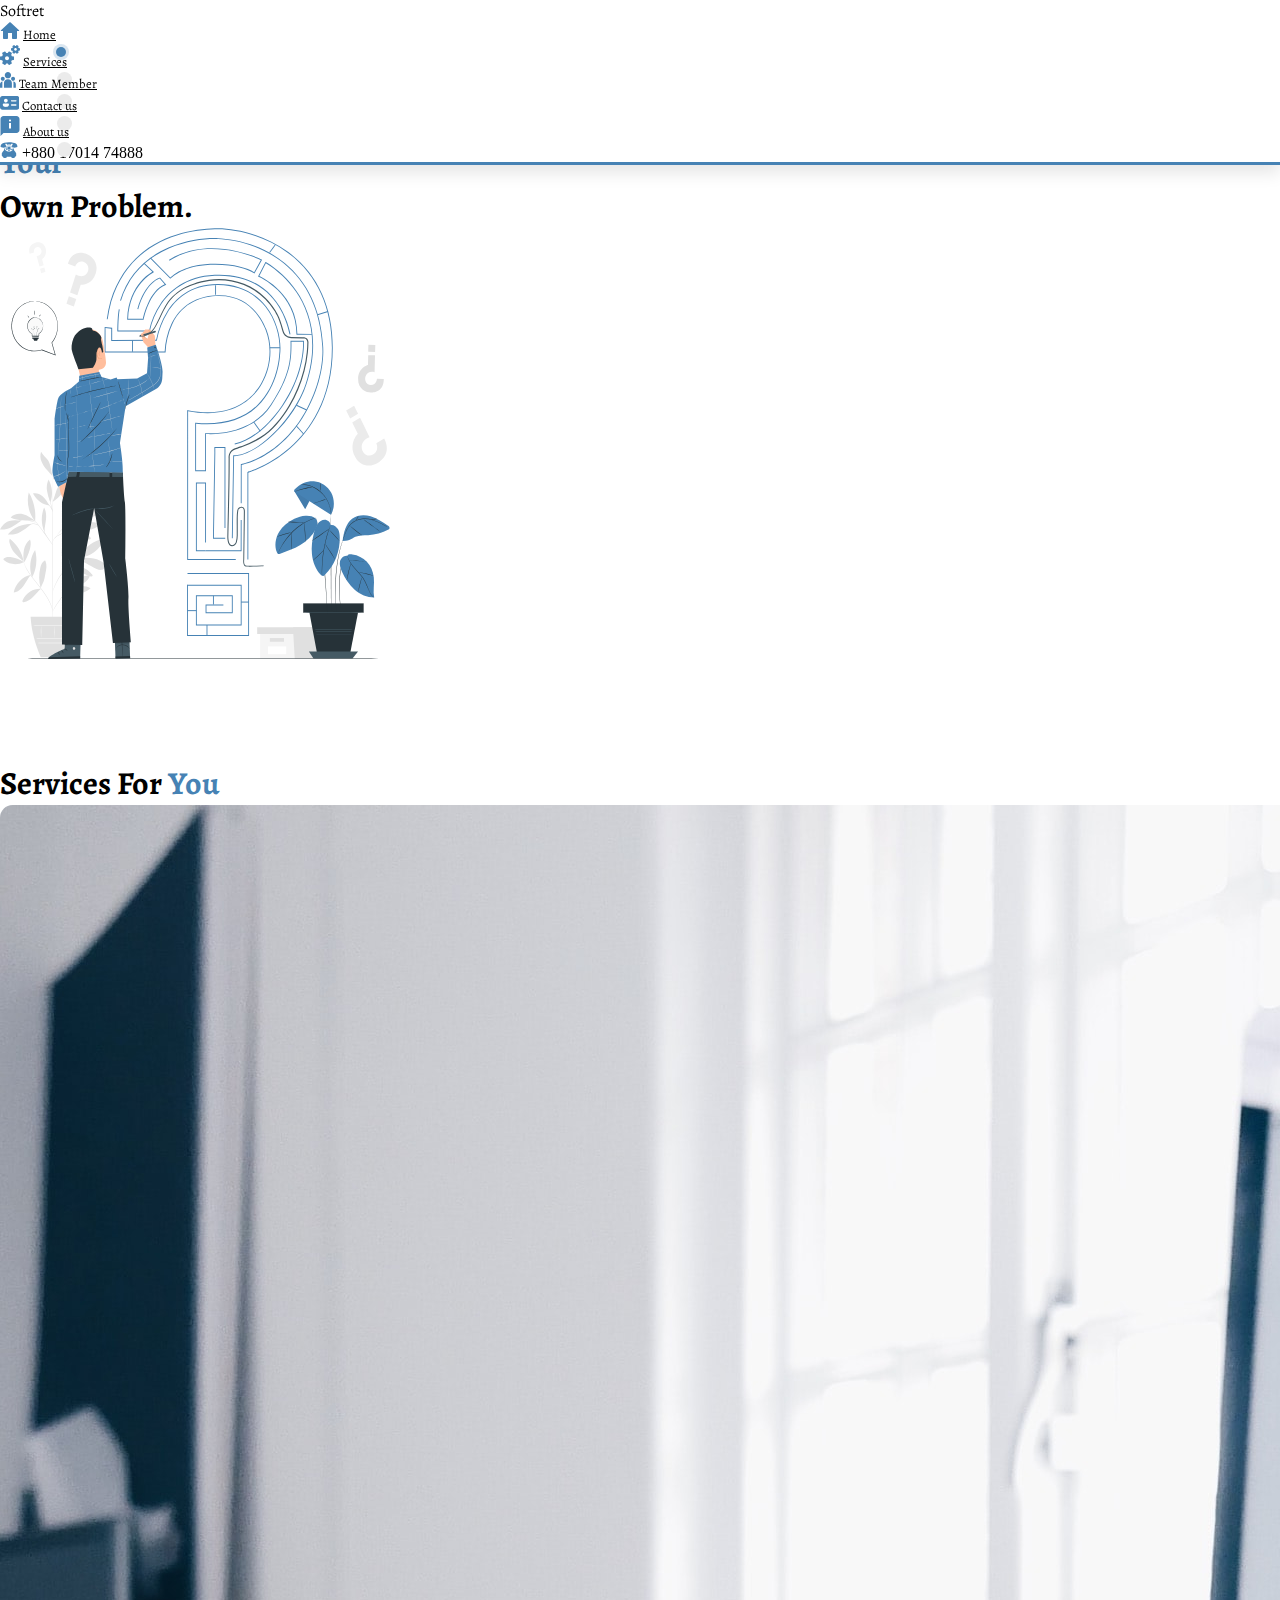
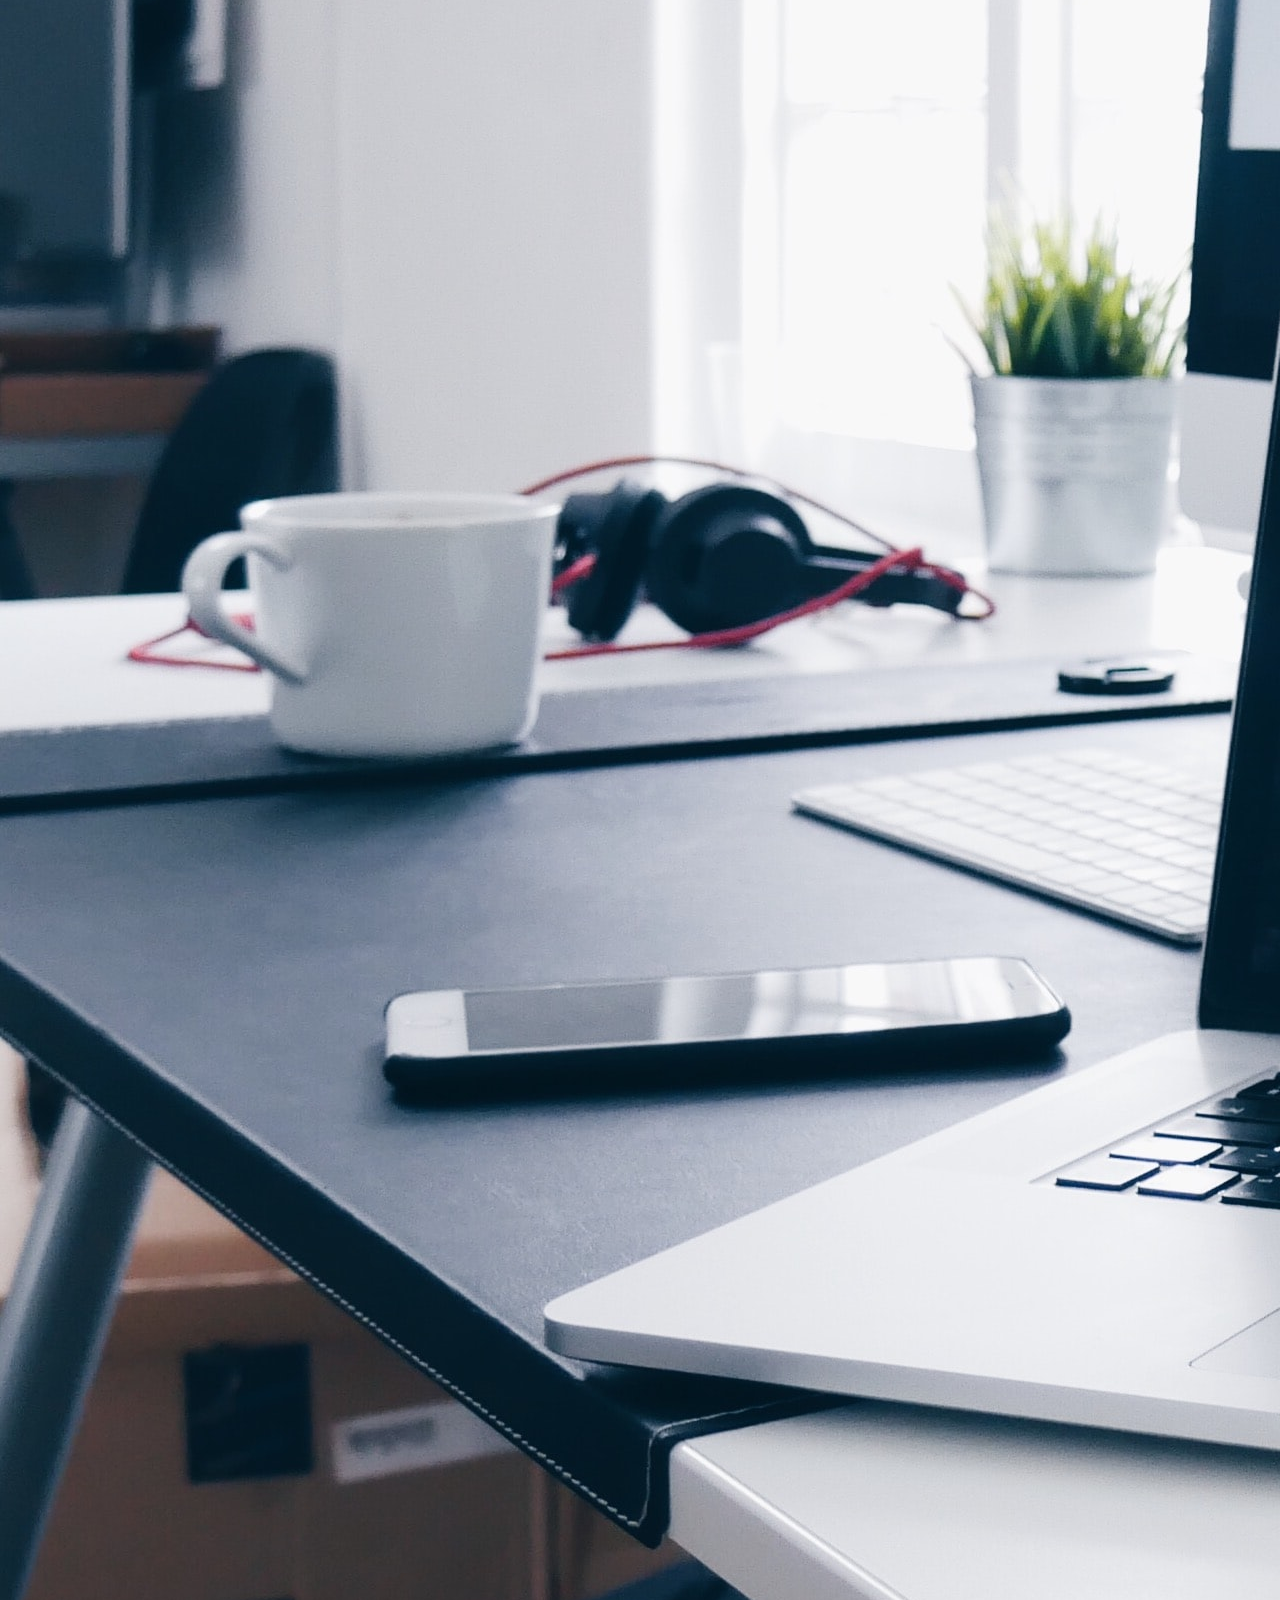
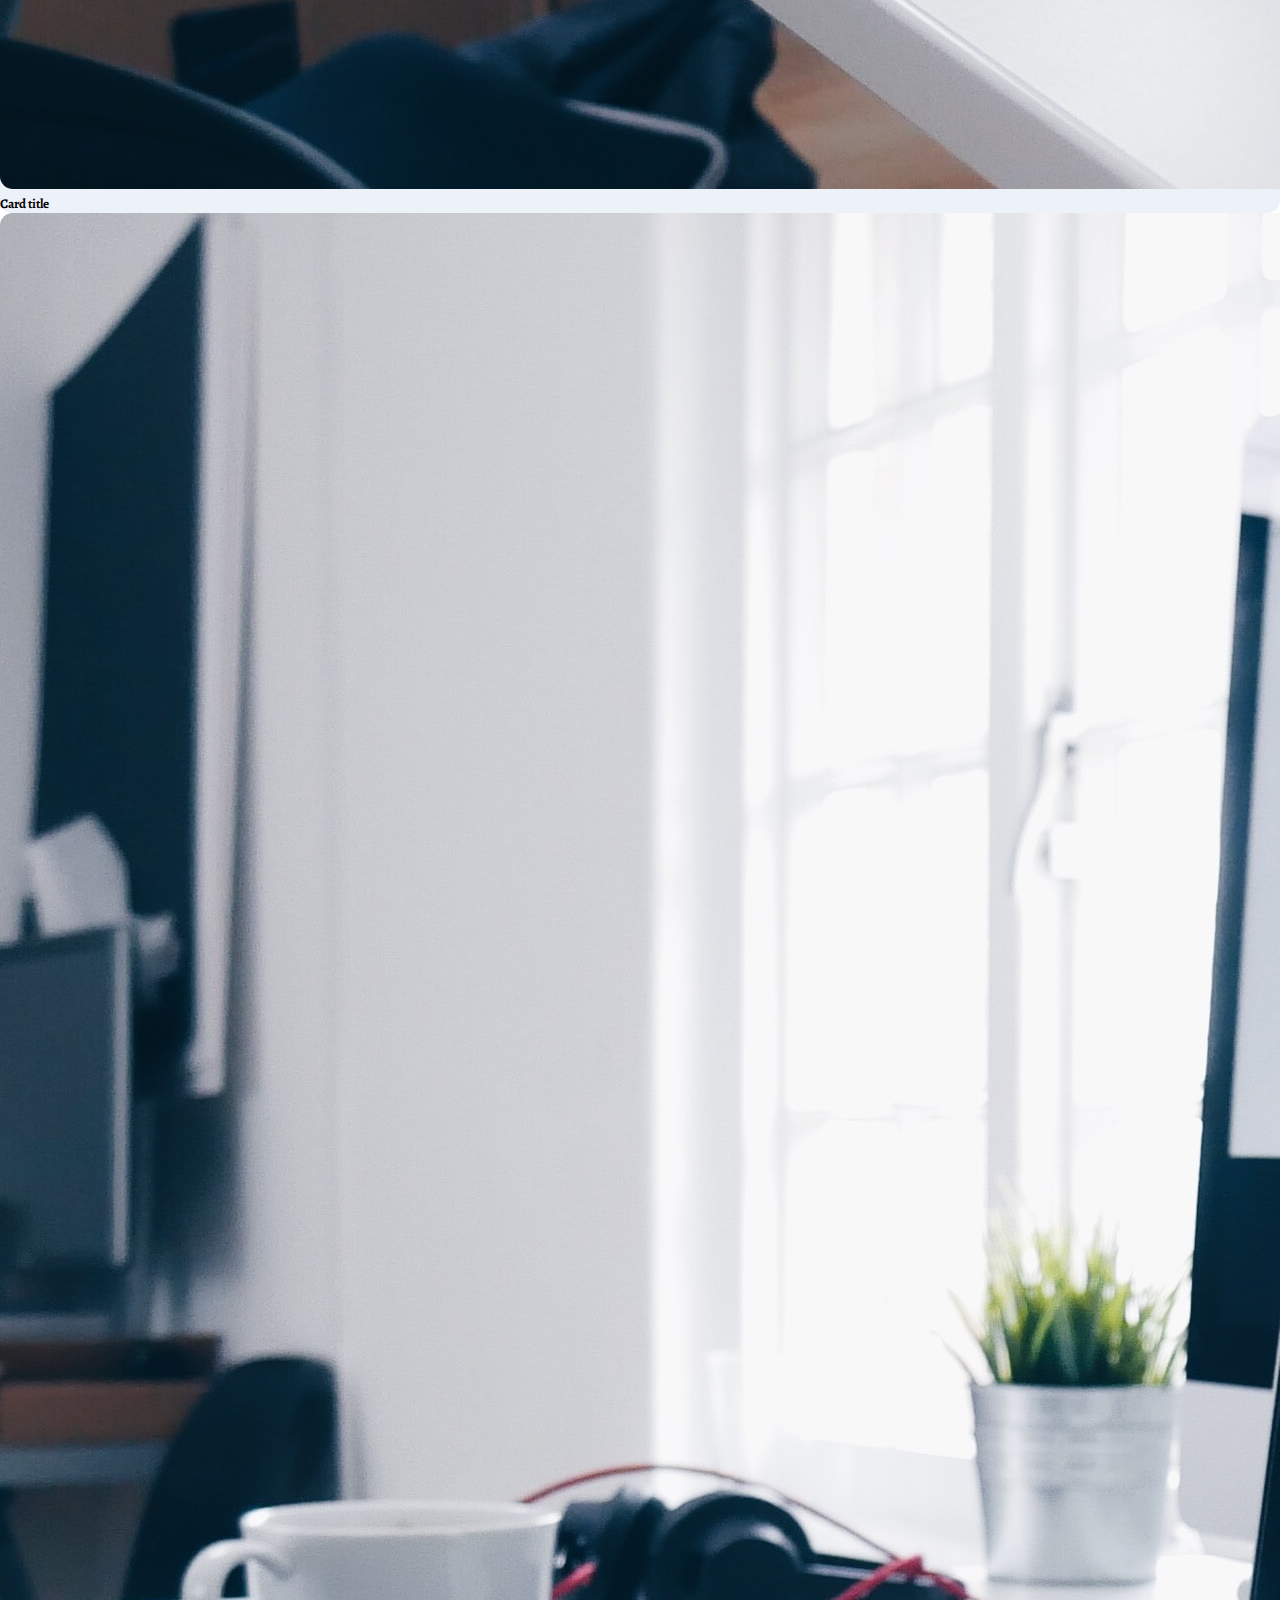
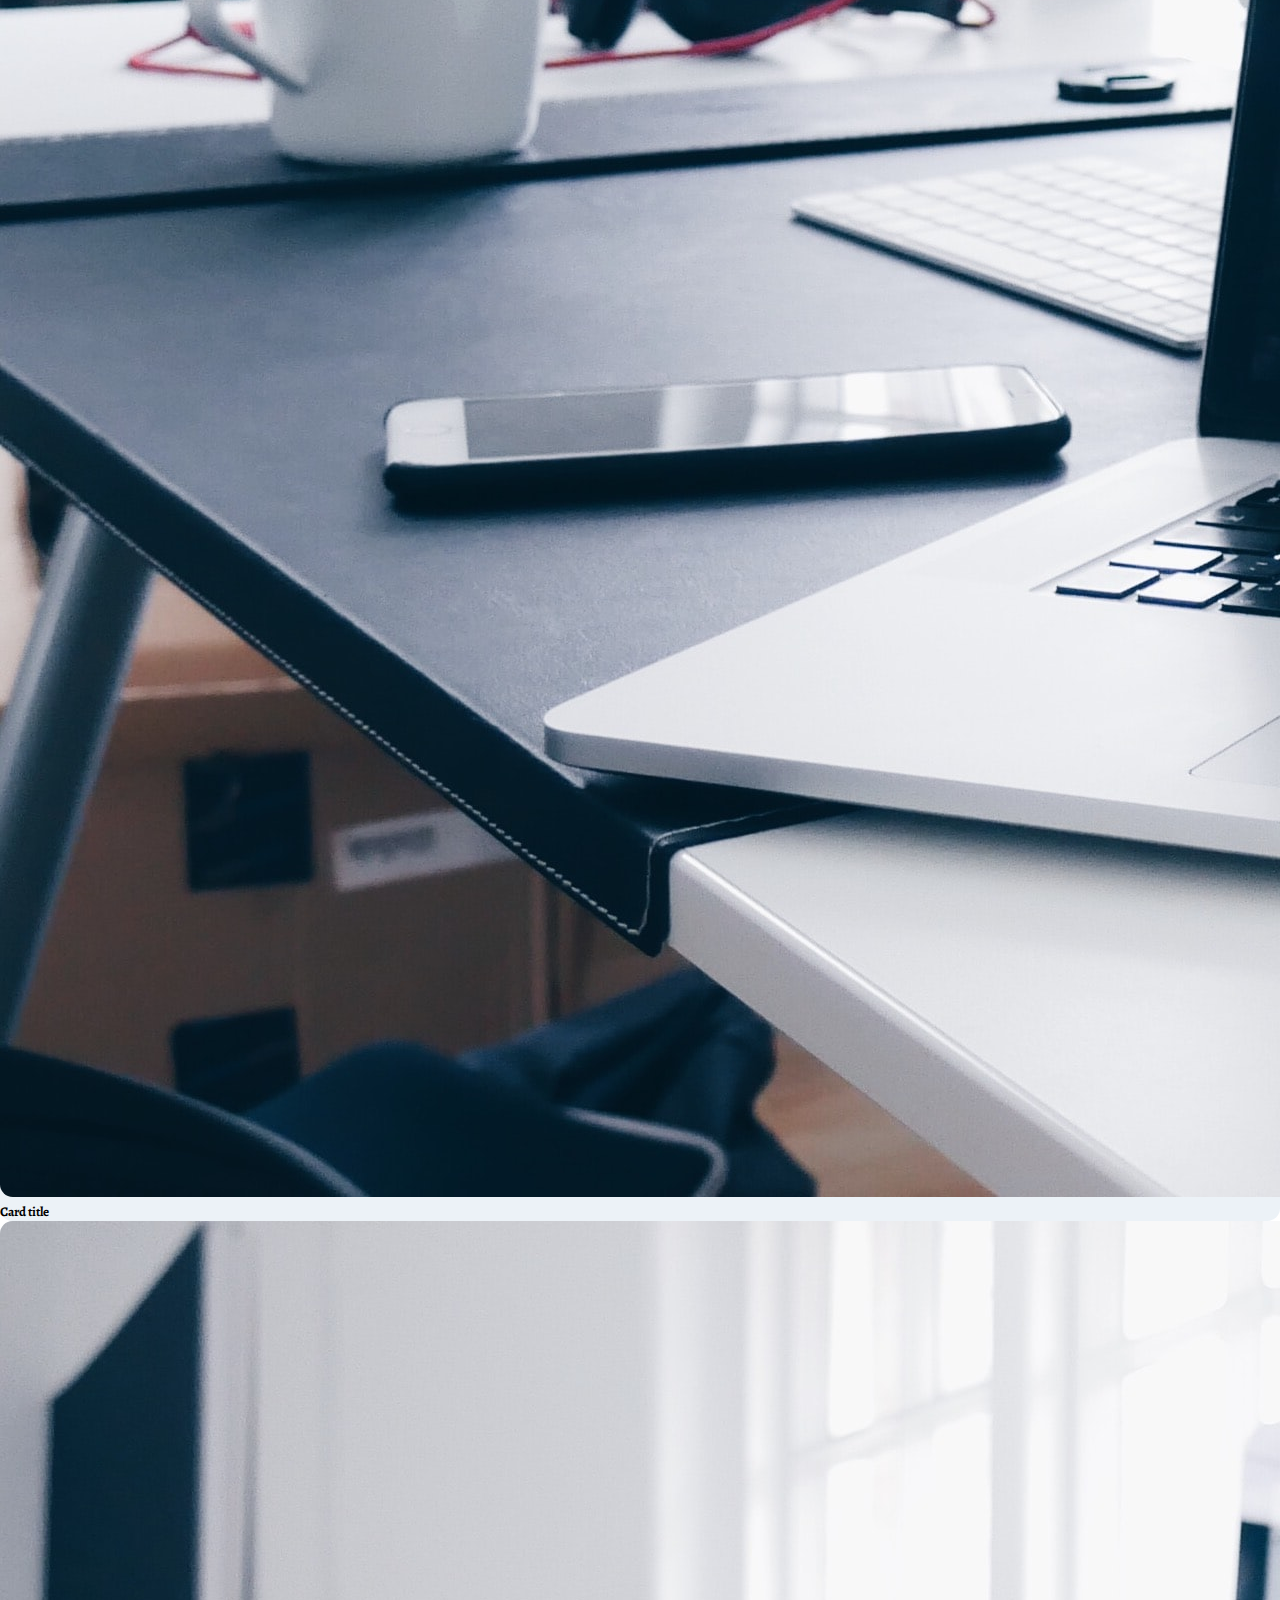
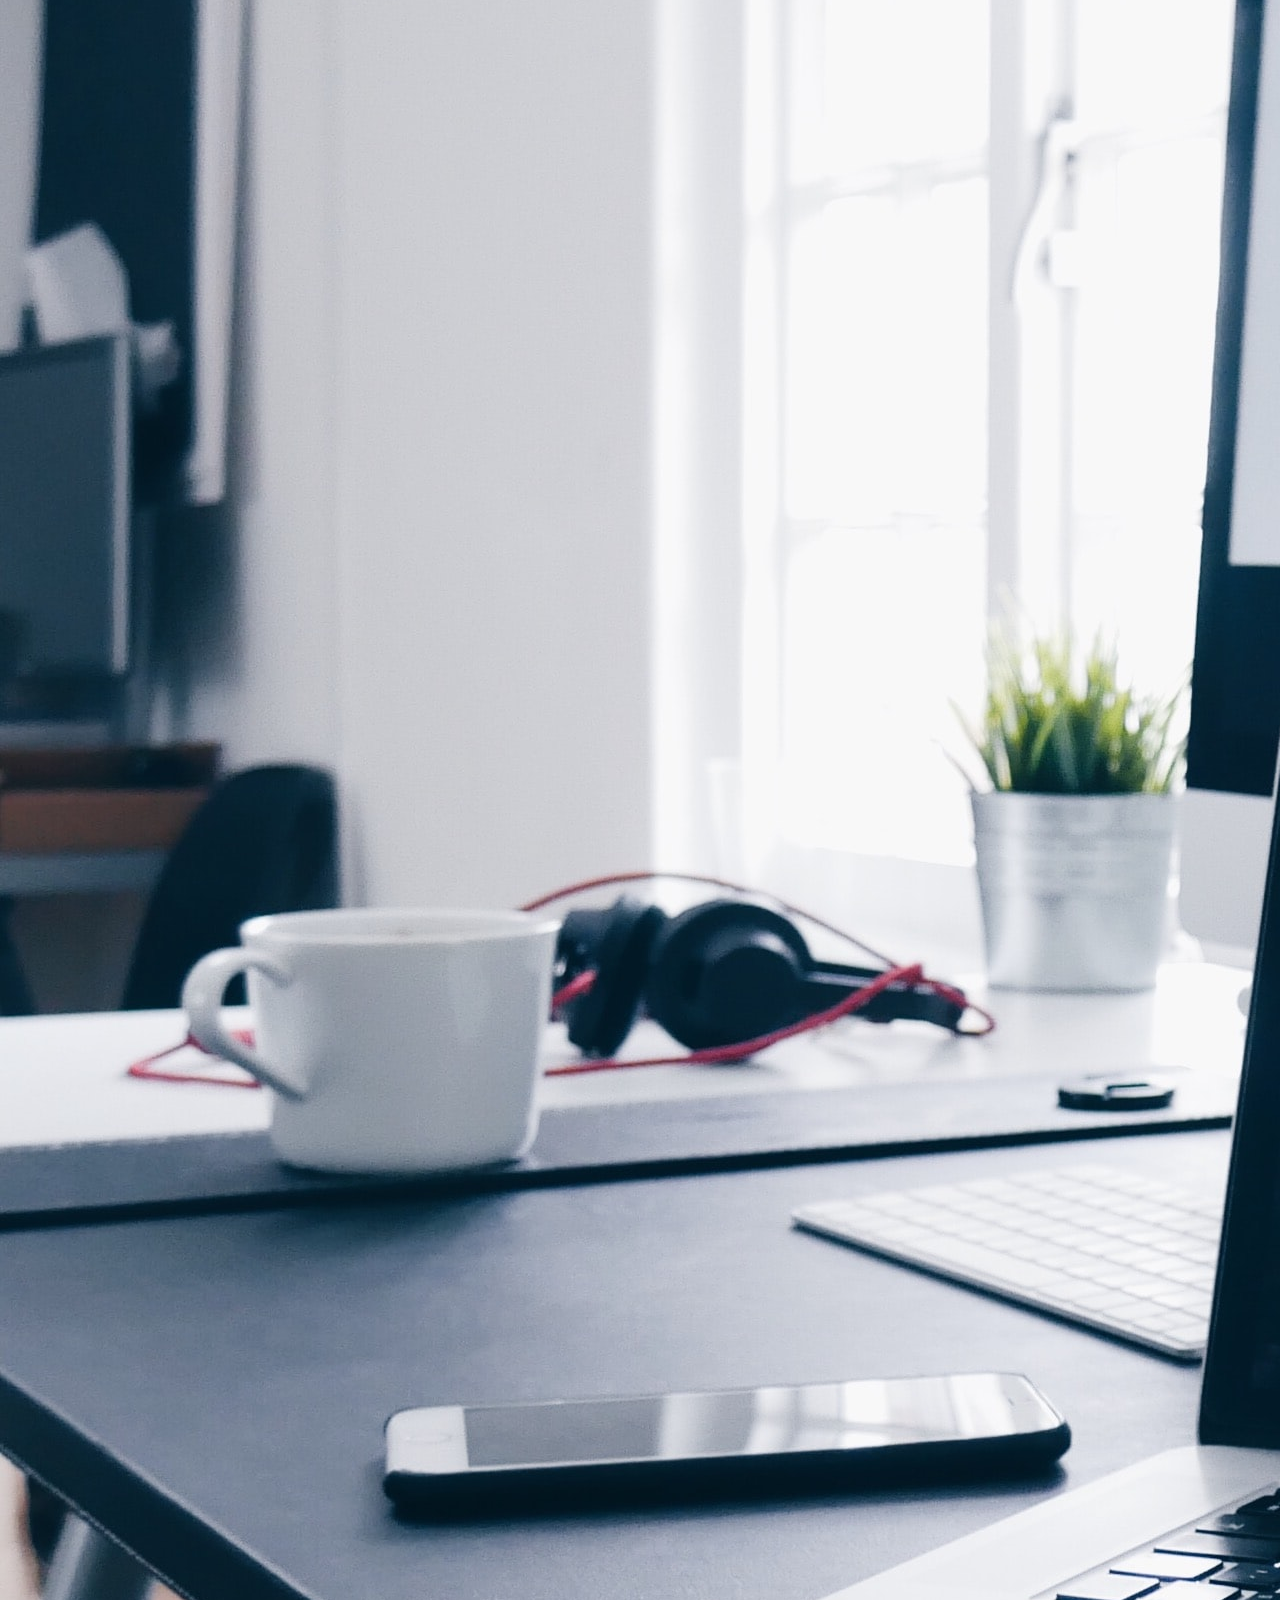
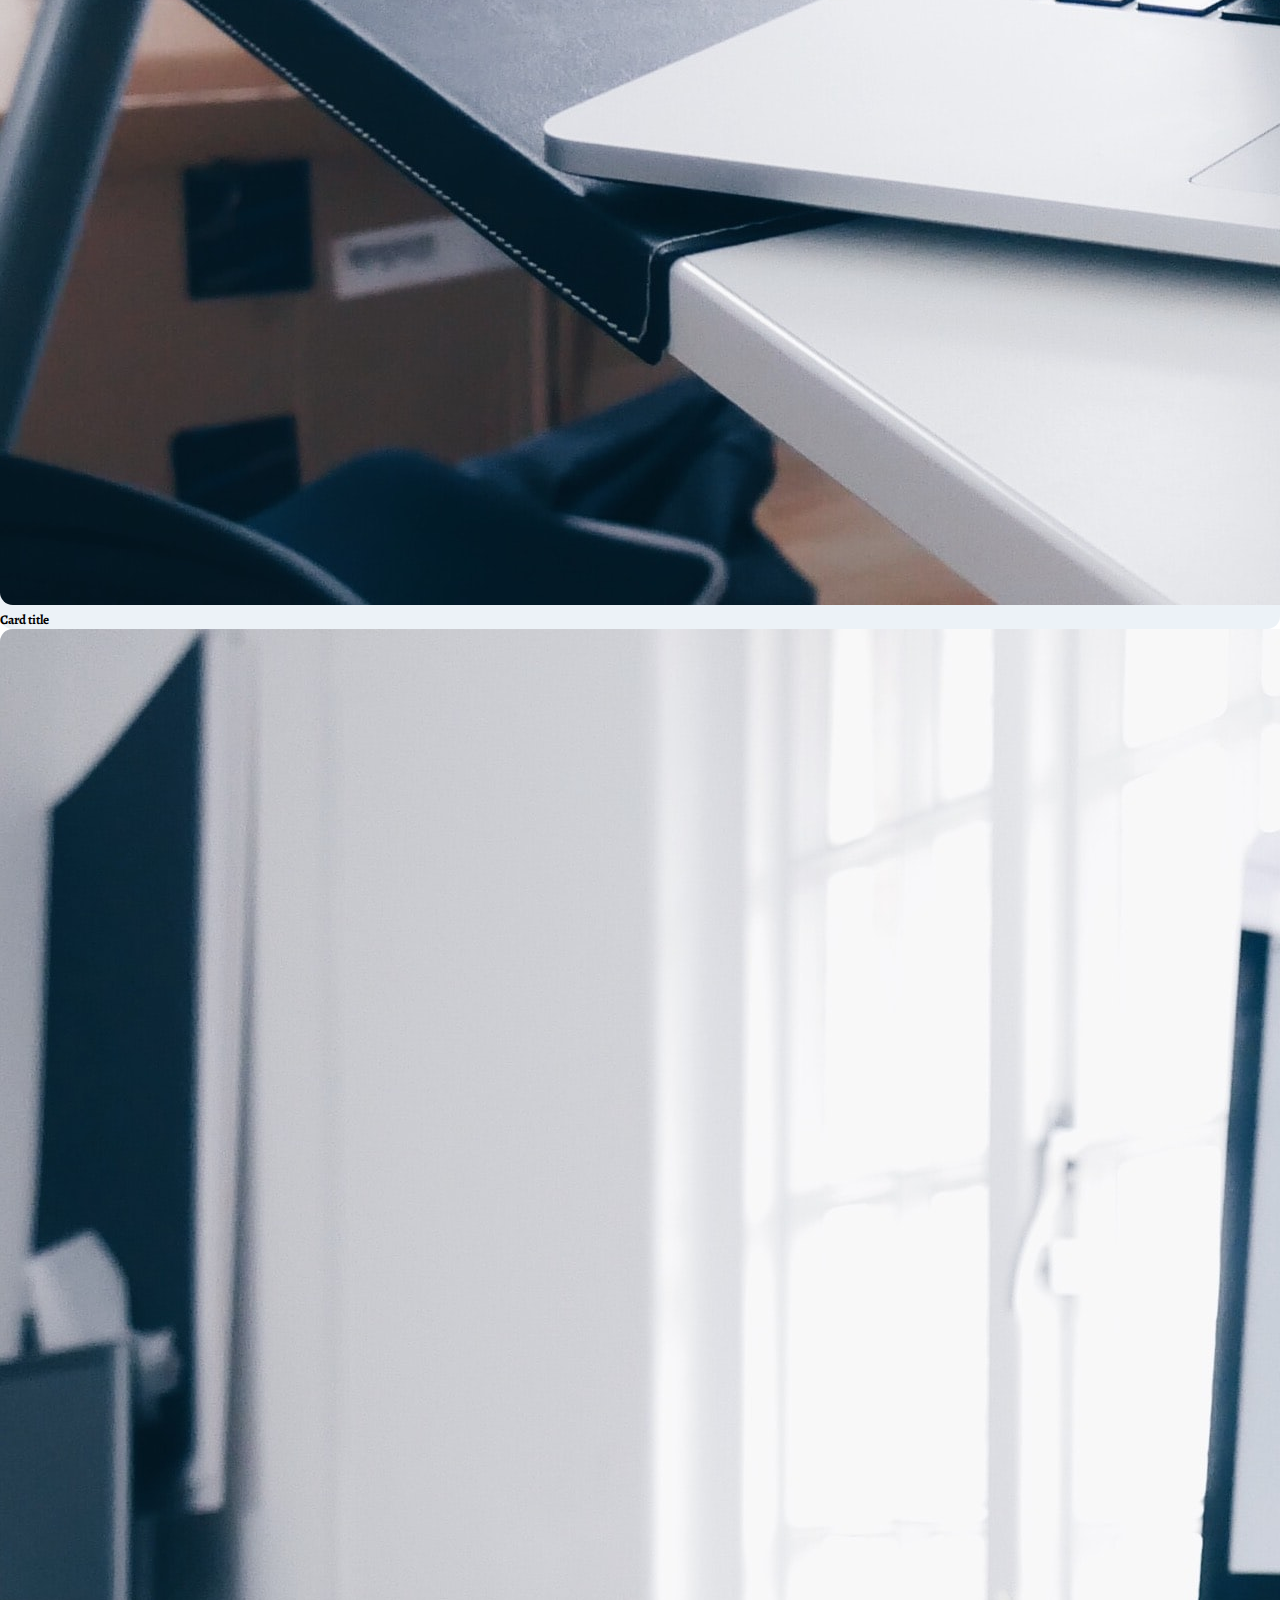
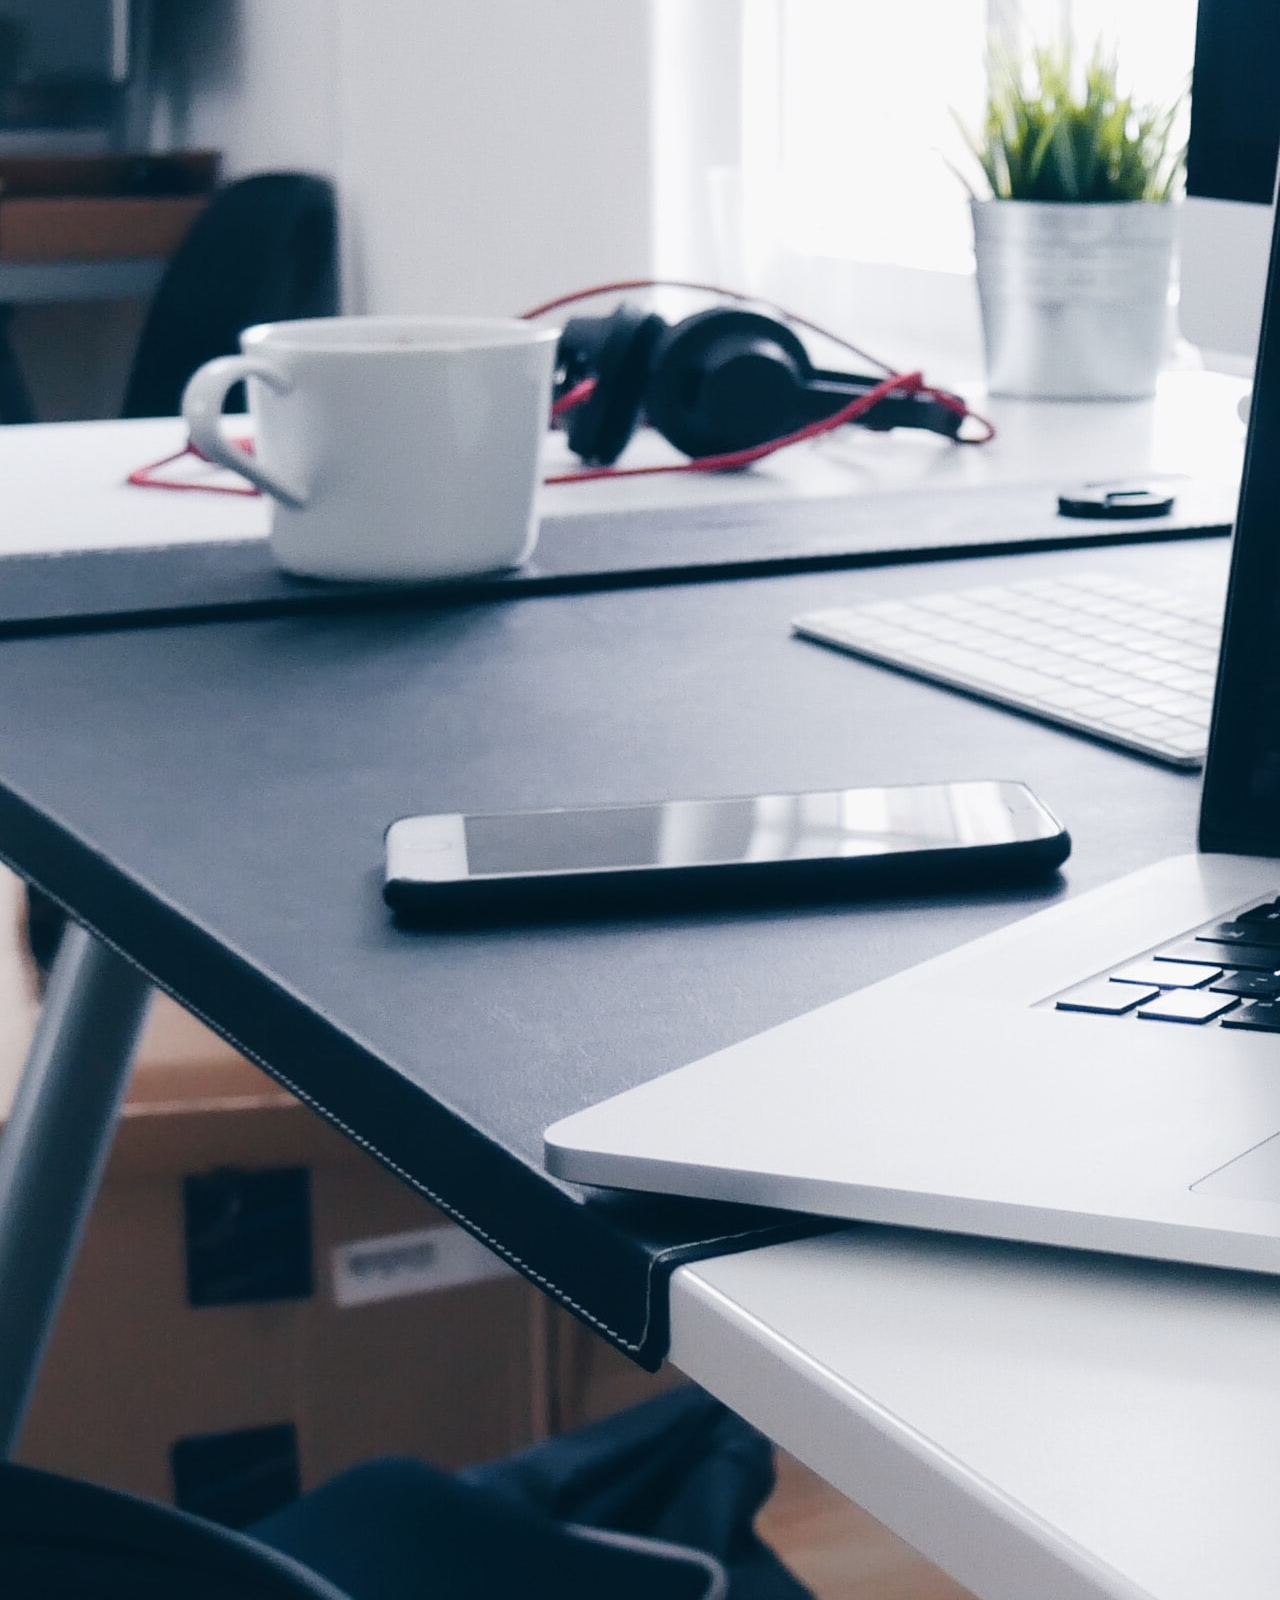
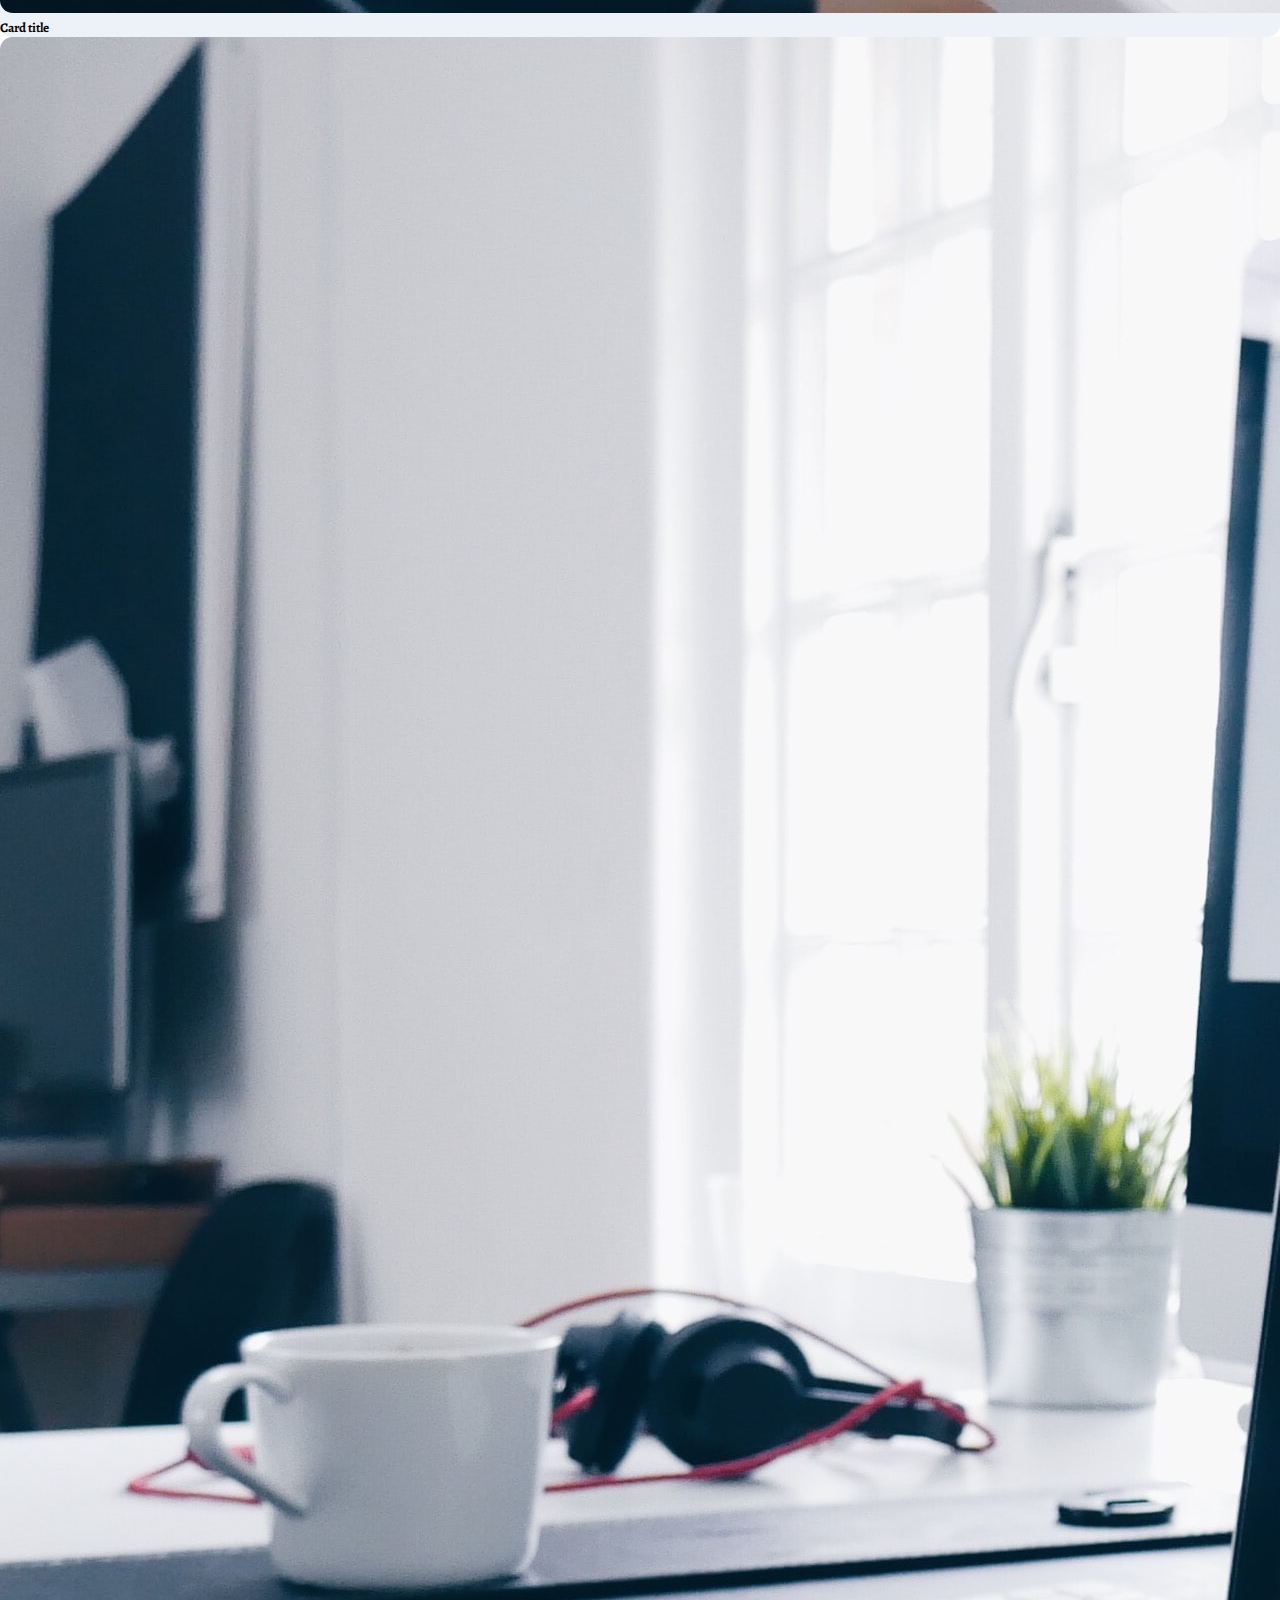
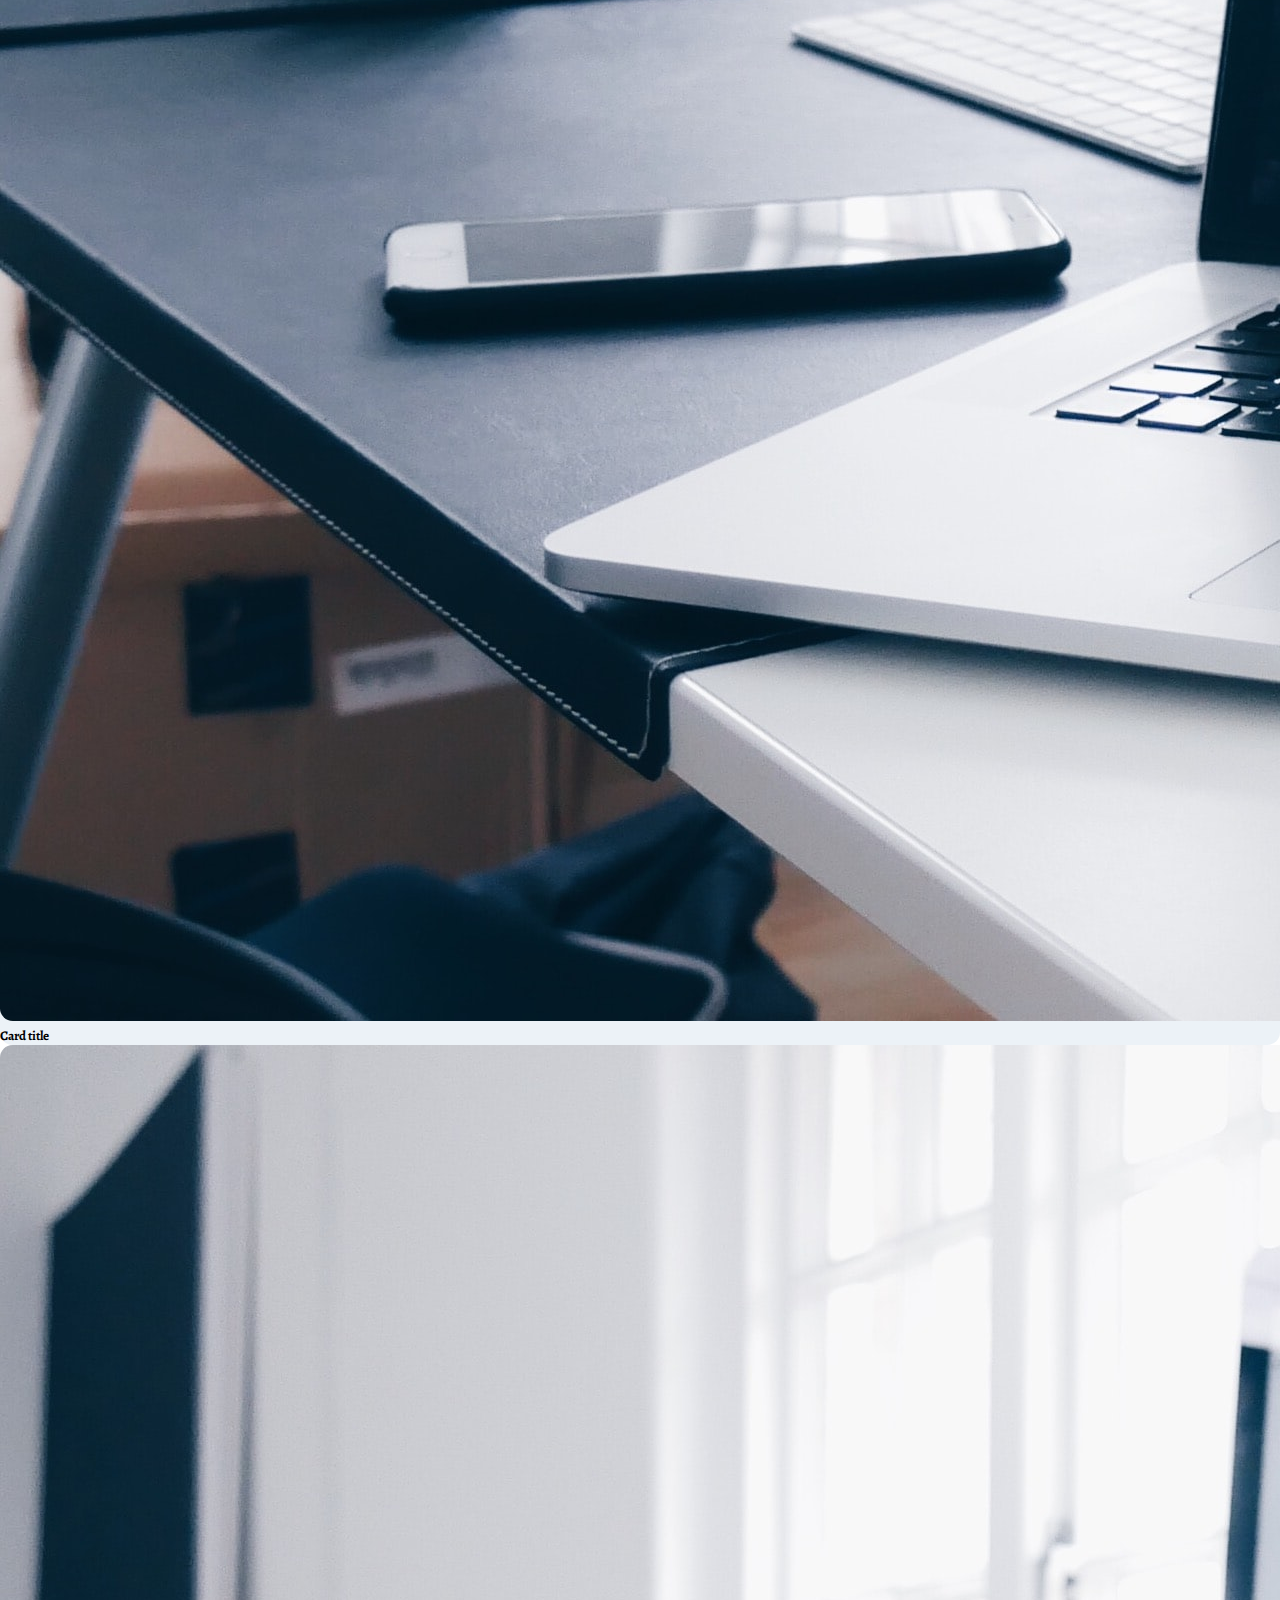
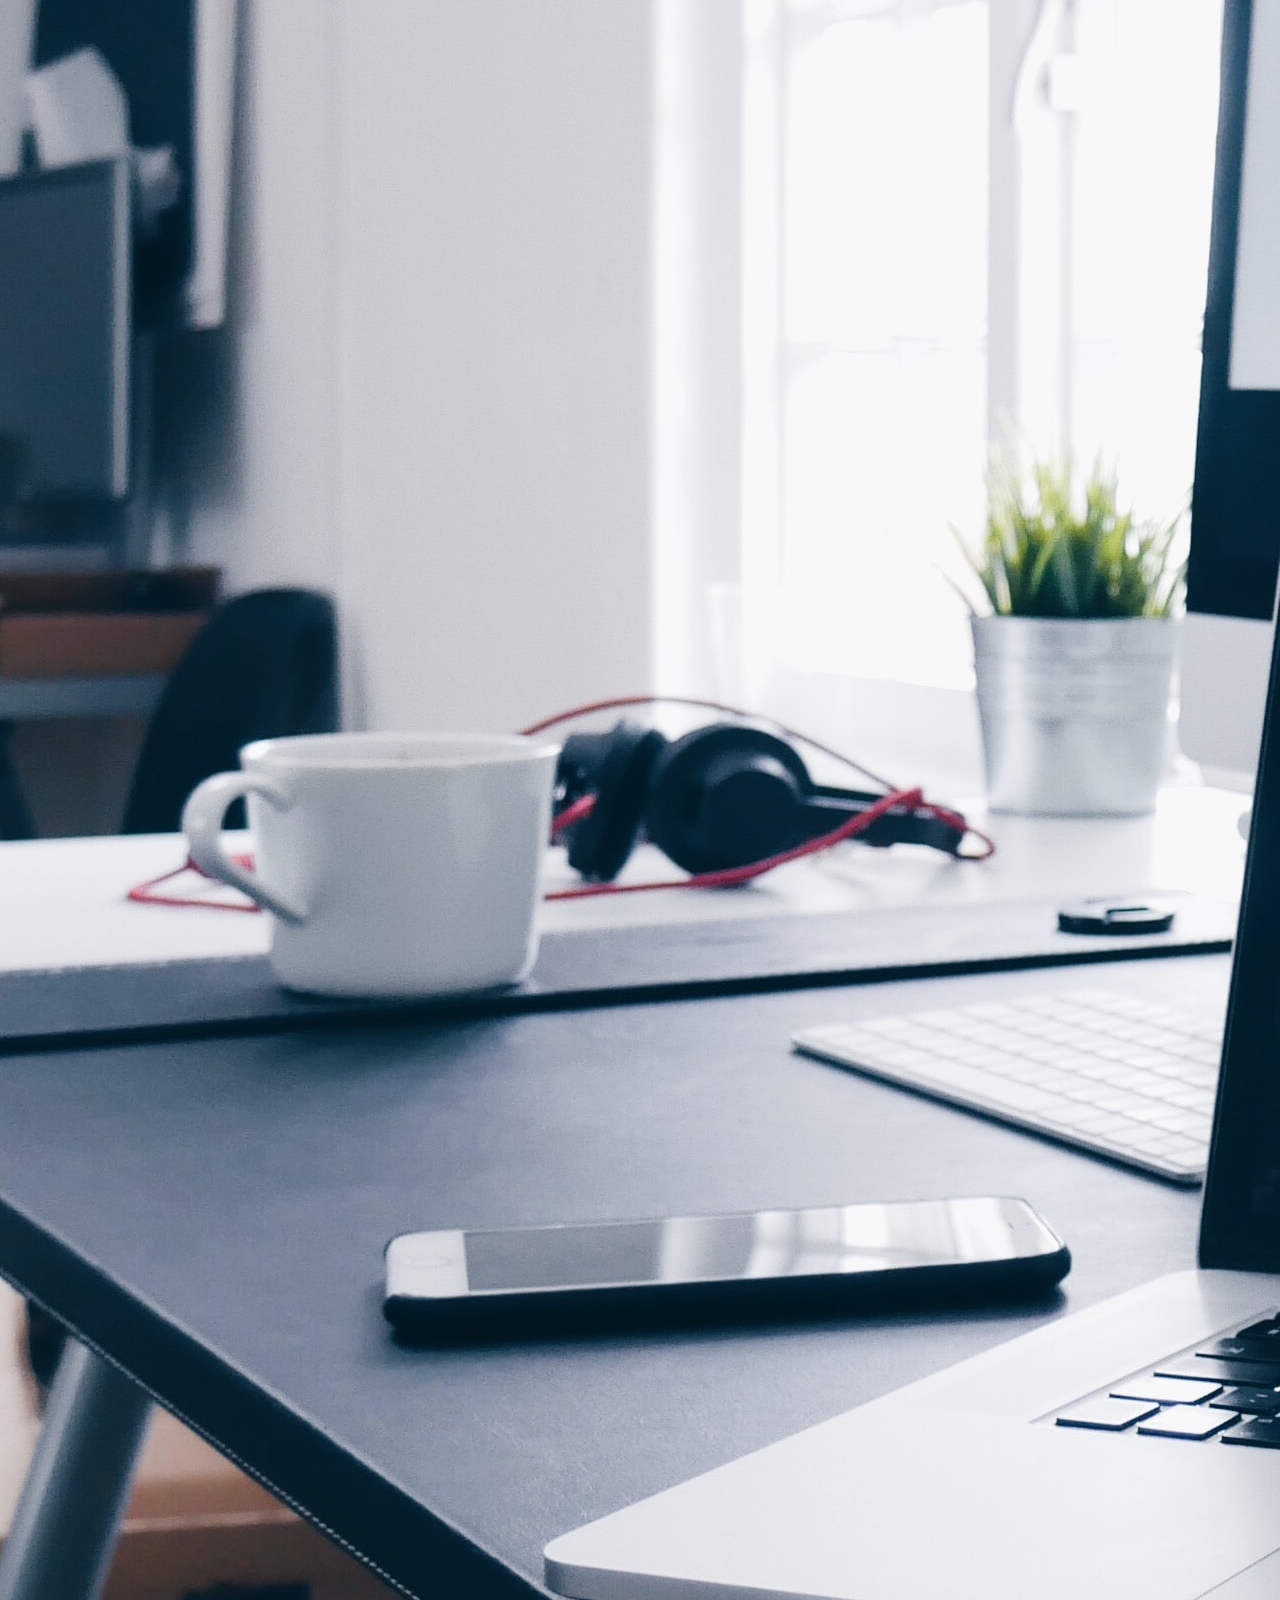
<file: index.html>
<!DOCTYPE html>
<html lang="en">
<head>
    <meta charset="UTF-8">
    <meta http-equiv="X-UA-Compatible" content="IE=edge">
    <meta name="viewport" content="width=device-width, initial-scale=1.0">
    <link rel="stylesheet" href="https://cdn.jsdelivr.net/npm/bootstrap@4.6.0/dist/css/bootstrap.min.css" integrity="sha384-B0vP5xmATw1+K9KRQjQERJvTumQW0nPEzvF6L/Z6nronJ3oUOFUFpCjEUQouq2+l" crossorigin="anonymous">


    <link rel="stylesheet" href="./style/style.css">
    <title>Softret</title>
</head>
<body>
    
        <nav class="navigation">
            <div class="container d-flex align-items-center">
                <div class="brand-logo">
                    <span class="brand-primary">Soft</span>ret
                </div>

                <ul class="navigation-items mx-auto d-flex justify-content-between">
                    <li class="navigation-item active d-flex justify-content-between align-items-center mt-3 mx-2">
                        <img src="./icons/home-icon.svg" alt="home icon" class="navigation-icon">
                        <a href="./index.html" class="navigation-link mx-2">Home</a>
                    </li>
                    <li class="navigation-item d-flex justify-content-between align-items-center mt-3 mx-2">
                        <img src="./icons/services-icon.svg" alt="services icon" class="navigation-icon">
                        <a href="./services.html" class="navigation-link mx-2">Services</a>
                    </li>
                    <li class="navigation-item d-flex justify-content-between align-items-center mt-3 mx-2">
                        <img src="./icons/team-icon.svg" alt="team icon" class="navigation-icon">
                        <a href="#" class="navigation-link mx-2">Team Member</a>
                    </li>
                    <li class="navigation-item d-flex justify-content-between align-items-center mt-3 mx-2">
                        <img src="./icons/contact-us-icon.svg" alt="contact us icon" class="navigation-icon">
                        <a href="#" class="navigation-link mx-2">Contact us</a>
                    </li>
                    <li class="navigation-item d-flex justify-content-between align-items-center mt-3 mx-2">
                        <img src="./icons/about-us-icon.svg" alt="about us icon" class="navigation-icon">
                        <a href="#" class="navigation-link mx-2">About us</a>
                    </li>
                </ul>

                <div class="phone-number">
                    <img src="./icons/phone-icon.svg" alt="phone icon">
                    +880 17014 74888
                </div>
            </div>
        </nav>


        <section class="container d-flex justify-content-between align-items-center mt-6">
            <h1 class="display-3">Feel Free To Share<br/><span class="primary-color">Your</span><br/>Own Problem.</h1>
            <img src="./images/hero-image.svg" alt="hero image">
        </section>

        <section class="container mt-6">
            <h1 class="text-center">
                Services For <span class="primary-color">You</span>
            </h1>



            <div class="row row-cols-1 row-cols-md-3">
                <div class="col my-4">
                  <div class="custom-card">
                    <img src="./images/pc.jpg" class="card-img-top card-image" alt="mern image">
                      <h5 class="mt-3 pb-3 text-center">Card title</h5>
                  </div>
                </div>

                <div class="col my-4">
                    <div class="custom-card">
                      <img src="./images/pc.jpg" class="card-img-top card-image" alt="mern image">
                        <h5 class="mt-3 pb-3 text-center">Card title</h5>
                    </div>
                </div>

                <div class="col my-4">
                    <div class="custom-card">
                      <img src="./images/pc.jpg" class="card-img-top card-image" alt="mern image">
                        <h5 class="mt-3 pb-3 text-center">Card title</h5>
                    </div>
                </div>

                <div class="col my-4">
                    <div class="custom-card">
                      <img src="./images/pc.jpg" class="card-img-top card-image" alt="mern image">
                        <h5 class="mt-3 pb-3 text-center">Card title</h5>
                    </div>
                </div>

                <div class="col my-4">
                    <div class="custom-card">
                      <img src="./images/pc.jpg" class="card-img-top card-image" alt="mern image">
                        <h5 class="mt-3 pb-3 text-center">Card title</h5>
                    </div>
                </div>

                <div class="col my-4">
                    <div class="custom-card">
                      <img src="./images/pc.jpg" class="card-img-top card-image" alt="mern image">
                        <h5 class="mt-3 pb-3 text-center">Card title</h5>
                    </div>
                </div>

                

                
        </section>


        <section class="container mt-6">
            <h1 class="text-center">
                Tools <span class="primary-color">We</span> Used
            </h1>

            <div class="tools-images d-flex justify-content-between mt-5">
                <img src="./icons/css-logo.svg" alt=""/>
                <img src="./icons/scss-logo.svg" alt=""/>
                <img src="./icons/js-logo.svg" alt=""/>
                <img src="./icons/json-logo.svg" alt=""/>
                <img src="./icons/nodejs-logo.svg" alt=""/>
                <img src="./icons/react-logo.svg" alt=""/>
                <img src="./icons/redux-logo.svg" alt=""/>
                <img src="./icons/mongoDB-logo.svg" alt=""/>
            </div>
        </section>

        <section class="container mt-6">
            
        </section>

    <script src="//maxcdn.bootstrapcdn.com/bootstrap/4.1.1/js/bootstrap.min.js"></script>
    <script src="//cdnjs.cloudflare.com/ajax/libs/jquery/3.2.1/jquery.min.js"></script>
</body>
</html>
</file>
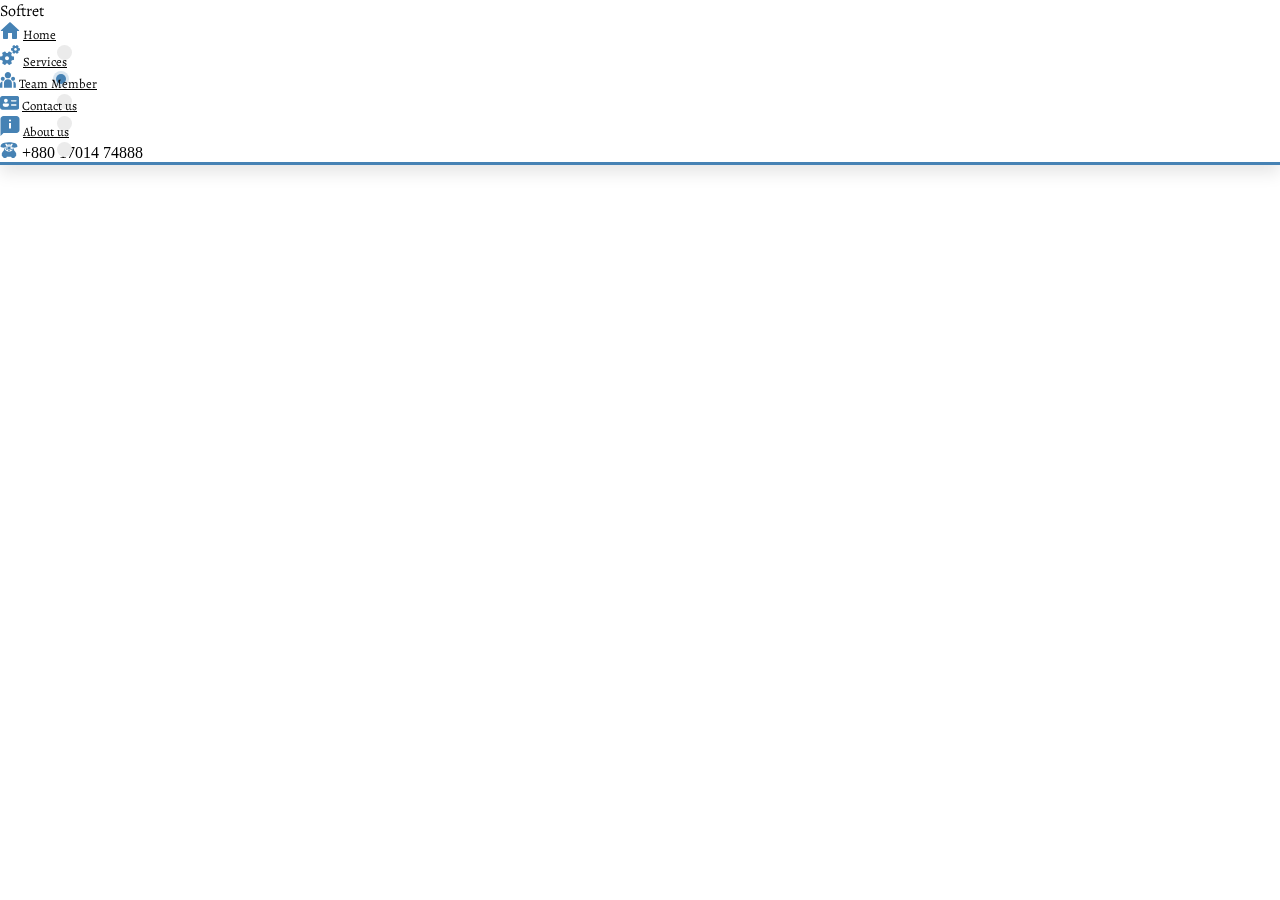
<file: services.html>
<!DOCTYPE html>
<html lang="en">
<head>
    <meta charset="UTF-8">
    <meta http-equiv="X-UA-Compatible" content="IE=edge">
    <meta name="viewport" content="width=device-width, initial-scale=1.0">
    <link rel="stylesheet" href="https://cdn.jsdelivr.net/npm/bootstrap@4.6.0/dist/css/bootstrap.min.css" integrity="sha384-B0vP5xmATw1+K9KRQjQERJvTumQW0nPEzvF6L/Z6nronJ3oUOFUFpCjEUQouq2+l" crossorigin="anonymous">
    <link rel="stylesheet" href="./style/style.css">
    <title>Softret</title>
</head>
<body>
    
    <section class="">
        <nav class="navigation">
            <div class="container d-flex align-items-center">
                <div class="brand-logo">
                    <span class="brand-primary">Soft</span>ret
                </div>

                <ul class="navigation-items mx-auto d-flex justify-content-between">
                    <li class="navigation-item  d-flex justify-content-between align-items-center mt-3 mx-2">
                        <img src="./icons/home-icon.svg" alt="home icon" class="navigation-icon">
                        <a href="./index.html" class="navigation-link mx-2">Home</a>
                    </li>
                    <li class="navigation-item active d-flex justify-content-between align-items-center mt-3 mx-2">
                        <img src="./icons/services-icon.svg" alt="services icon" class="navigation-icon">
                        <a href="./services.html" class="navigation-link mx-2">Services</a>
                    </li>
                    <li class="navigation-item d-flex justify-content-between align-items-center mt-3 mx-2">
                        <img src="./icons/team-icon.svg" alt="team icon" class="navigation-icon">
                        <a href="#" class="navigation-link mx-2">Team Member</a>
                    </li>
                    <li class="navigation-item d-flex justify-content-between align-items-center mt-3 mx-2">
                        <img src="./icons/contact-us-icon.svg" alt="contact us icon" class="navigation-icon">
                        <a href="#" class="navigation-link mx-2">Contact us</a>
                    </li>
                    <li class="navigation-item d-flex justify-content-between align-items-center mt-3 mx-2">
                        <img src="./icons/about-us-icon.svg" alt="about us icon" class="navigation-icon">
                        <a href="#" class="navigation-link mx-2">About us</a>
                    </li>
                </ul>

                <div class="phone-number">
                    <img src="./icons/phone-icon.svg" alt="phone icon">
                    +880 17014 74888
                </div>
            </div>

        </nav>
    </section>


    <script src="https://code.jquery.com/jquery-3.5.1.slim.min.js" integrity="sha384-DfXdz2htPH0lsSSs5nCTpuj/zy4C+OGpamoFVy38MVBnE+IbbVYUew+OrCXaRkfj" crossorigin="anonymous"></script>
    <script src="https://cdn.jsdelivr.net/npm/bootstrap@4.6.0/dist/js/bootstrap.bundle.min.js" integrity="sha384-Piv4xVNRyMGpqkS2by6br4gNJ7DXjqk09RmUpJ8jgGtD7zP9yug3goQfGII0yAns" crossorigin="anonymous"></script>
</body>
</html>
</file>
<file: style/style.css>
@import url('https://fonts.googleapis.com/css2?family=Alegreya:wght@400;500;600&display=swap');

:root{
    --primary-color: rgba(70,130,180,1);
    --primary-color-01:rgba(70,130,180,0.1);
    --primary-color-02:rgba(70,130,180,0.2);
    --primary-color-03:rgba(70,130,180,0.3);
    --primary-color-04:rgba(70,130,180,0.4);
    --primary-color-05:rgba(70,130,180,0.5);
    --primary-color-06:rgba(70,130,180,0.6);
    --primary-color-07:rgba(70,130,180,0.7);
    --primary-color-08:rgba(70,130,180,0.8);
    --primary-color-09:rgba(70,130,180,0.9);

    --secondary-color: #fff;
    --ash-color:#EBEBEB;
}

*{
    margin: 0;
    padding: 0;
    box-sizing: border-box;
}

body{
    font-family: 'Alegreya', serif;
}

li,ol{
    list-style-type: none;
}


.navigation{
    background:#fff;
    box-shadow: 0px 8px 16px rgba(0, 0, 0, 0.1);
    border-bottom: 3px solid var(--primary-color);
    position: fixed;
    top:0;
    width:100%;
    z-index:1;
}

.navigation-item{
    position:relative;
}

.navigation-item.active:after{
    content:'';
    position:absolute;
    bottom: -12px;
    left: 56px;
    width:10px;
    height:10px;
    border-radius: 50%;
    background:var(--primary-color);
}
.navigation-item.active:before{
    content:'';
    position:absolute;
    bottom: -15px;
    left: 53px;
    width:16px;
    height:16px;
    border-radius: 50%;
    background:var(--primary-color);
    opacity: 0.2;
}

.navigation-item:after{
    content:'';
    position:absolute;
    bottom: -15px;
    left: 57px;
    width:15px;
    height:15px;
    border-radius: 50%;
    background:var(--ash-color);
}

.navigation-link{
    font-size:0.8rem;
    color:#000;
}

.phone-number{
    font-family: 'Times New Roman', Times, serif;
}

.custom-card{
    background:var(--primary-color-01);
    border-radius: 0.8rem;
}

.card-image{
    border-radius:0.8rem;
}



.primary-color{
    color:var(--primary-color);
}

.mt-6{
    margin-top:6rem;
}
</file>
